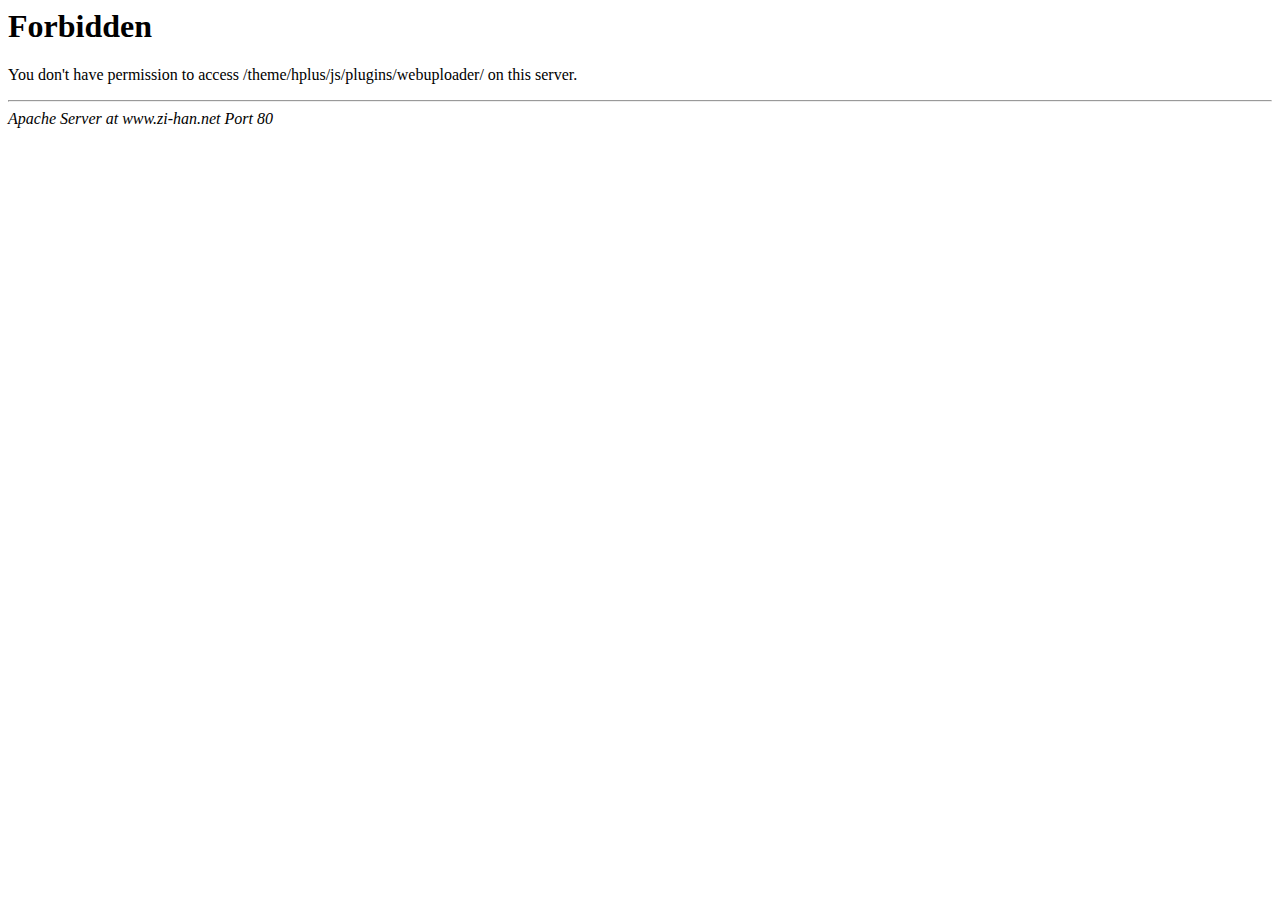
<file: readbooks/admin/js/plugins/webuploader/index.html>
<!DOCTYPE HTML PUBLIC "-//IETF//DTD HTML 2.0//EN">
<html><head>
<title>403 Forbidden</title>
</head><body>
<h1>Forbidden</h1>
<p>You don't have permission to access /theme/hplus/js/plugins/webuploader/
on this server.</p>
<hr>
<address>Apache Server at www.zi-han.net Port 80</address>
</body></html>
</file>
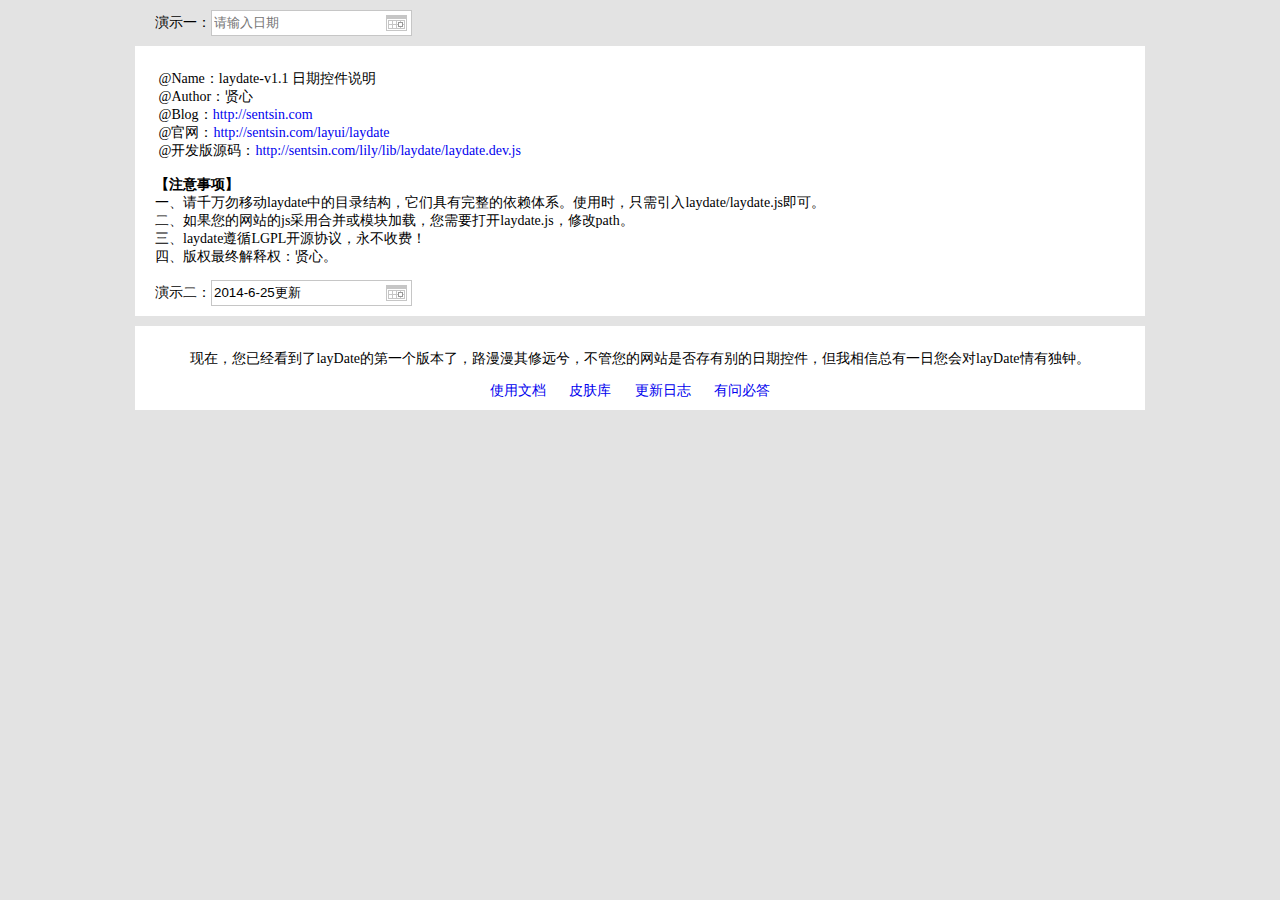
<file: readbooks/admin/js/plugins/layer/laydate-v1.1/demo.html>
﻿<!doctype html>
<html>
<head>
<meta charset="utf-8">
<title>layDate Demo</title>
<script src="laydate/laydate.js"></script>
<style>
html{background-color:#E3E3E3; font-size:14px; color:#000; font-family:'微软雅黑'}
h2{line-height:30px; font-size:20px;}
a,a:hover{ text-decoration:none;}
pre{font-family:'微软雅黑'}
.box{width:970px; padding:10px 20px; background-color:#fff; margin:10px auto;}
.box a{padding-right:20px;}
</style>
</head>
<body>
<div style="width:970px; margin:10px auto;">
    演示一：<input placeholder="请输入日期" class="laydate-icon" onclick="laydate()">
</div>
<div class="box">
<pre>
 @Name：laydate-v<script>document.write(laydate.v)</script> 日期控件说明
 @Author：贤心
 @Blog：<a href="http://sentsin.com" target="_blank">http://sentsin.com</a>
 @官网：<a href="http://sentsin.com/layui/laydate"  target="_blank">http://sentsin.com/layui/laydate</a>
 @开发版源码：<a href="http://sentsin.com/lily/lib/laydate/laydate.dev.js"  target="_blank">http://sentsin.com/lily/lib/laydate/laydate.dev.js</a>

<strong>【注意事项】</strong>
一、请千万勿移动laydate中的目录结构，它们具有完整的依赖体系。使用时，只需引入laydate/laydate.js即可。
二、如果您的网站的js采用合并或模块加载，您需要打开laydate.js，修改path。
三、laydate遵循LGPL开源协议，永不收费！
四、版权最终解释权：贤心。
</pre>
演示二：<input class="laydate-icon" id="demo" value="2014-6-25更新">
</div>
<div class="box" style="text-align:center">
    <p>现在，您已经看到了layDate的第一个版本了，路漫漫其修远兮，不管您的网站是否存有别的日期控件，但我相信总有一日您会对layDate情有独钟。</p>
    <a href="http://sentsin.com/layui/laydate/api.html" target="_blank">使用文档</a>
    <a href="http://sentsin.com/layui/laydate/skins.html" target="_blank">皮肤库</a>
    <a href="http://say.sentsin.com/say-922.html" target="_blank">更新日志</a>
    <a href="http://say.sentsin.com/home-58.html" id="suggest" target="_blank">有问必答</a>
</div>

<script>
;!function(){

//laydate.skin('molv');

laydate({
   elem: '#demo'
})

}();
</script>
</body>
</html>
</file>
